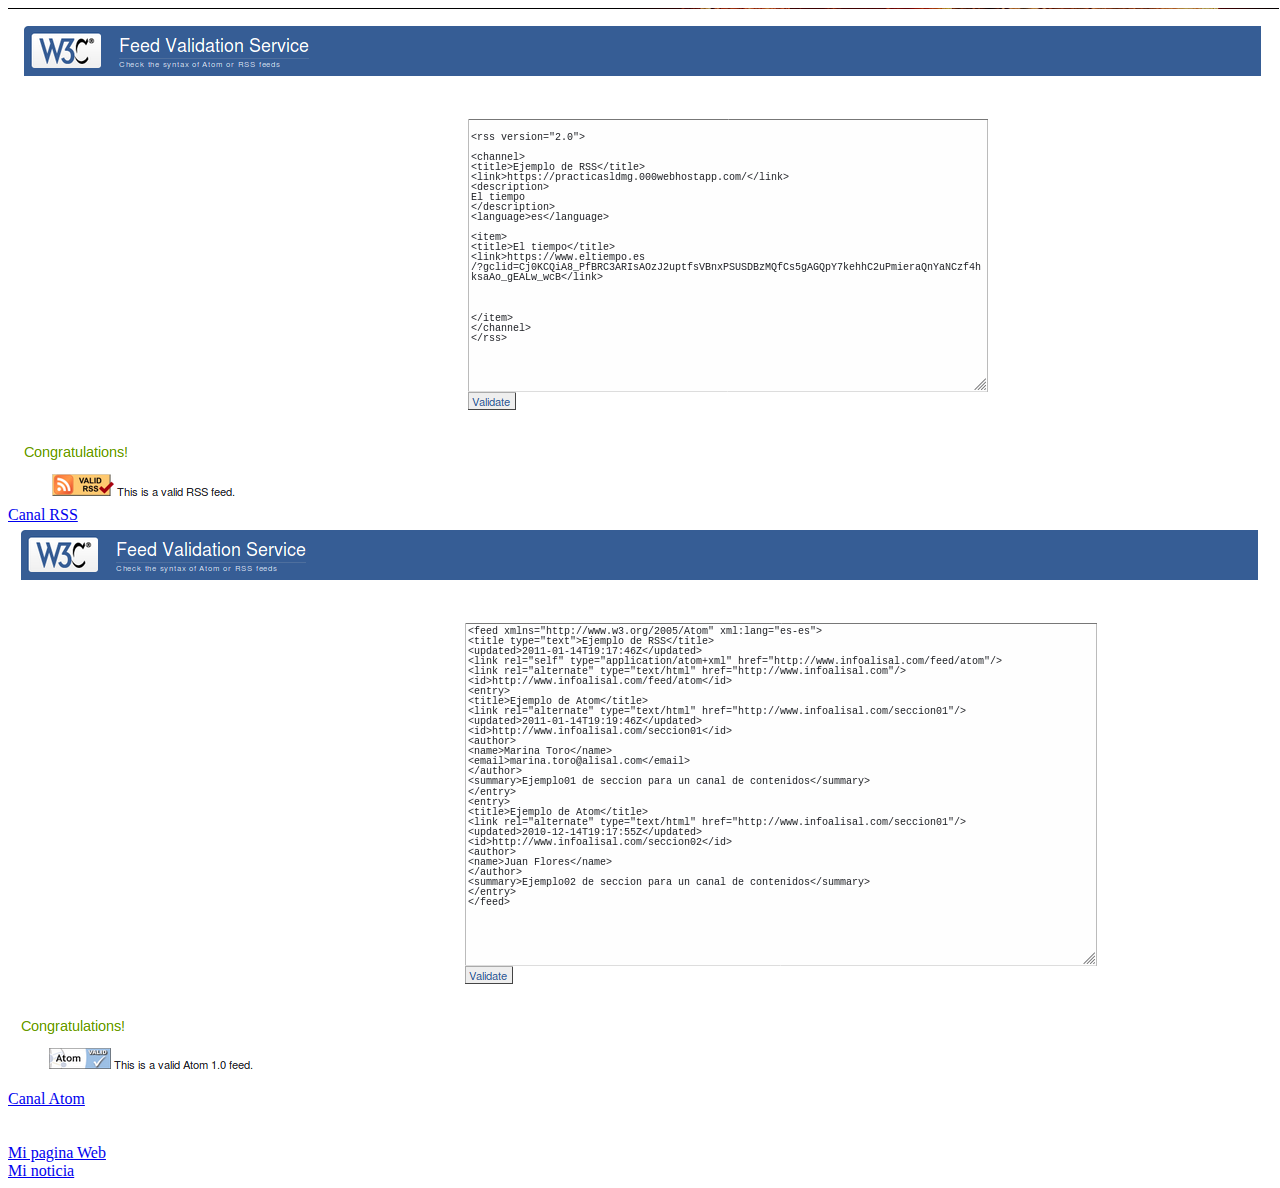
<file: index.html>
<!DOCTYPE html>
<html>
<head>
	<title>El Tiempo</title>
	<rss version="2.0">
</head>
<body>
<img src="Validacion RSS.png">
<a href="PracticaRSS.xml">Canal RSS</a>
  <img src="Validacion Atom.png">
  <a href="PracticaRssAtom.xml">Canal Atom</a>
  <a href="Mi noticia.html"></a>
<br><br><br>
    <a href="practica1.2CSS.html">Mi pagina Web</a>
    <br>
    <a href="Mi noticia.html">Mi noticia</a>



</body>
</html>
</file>
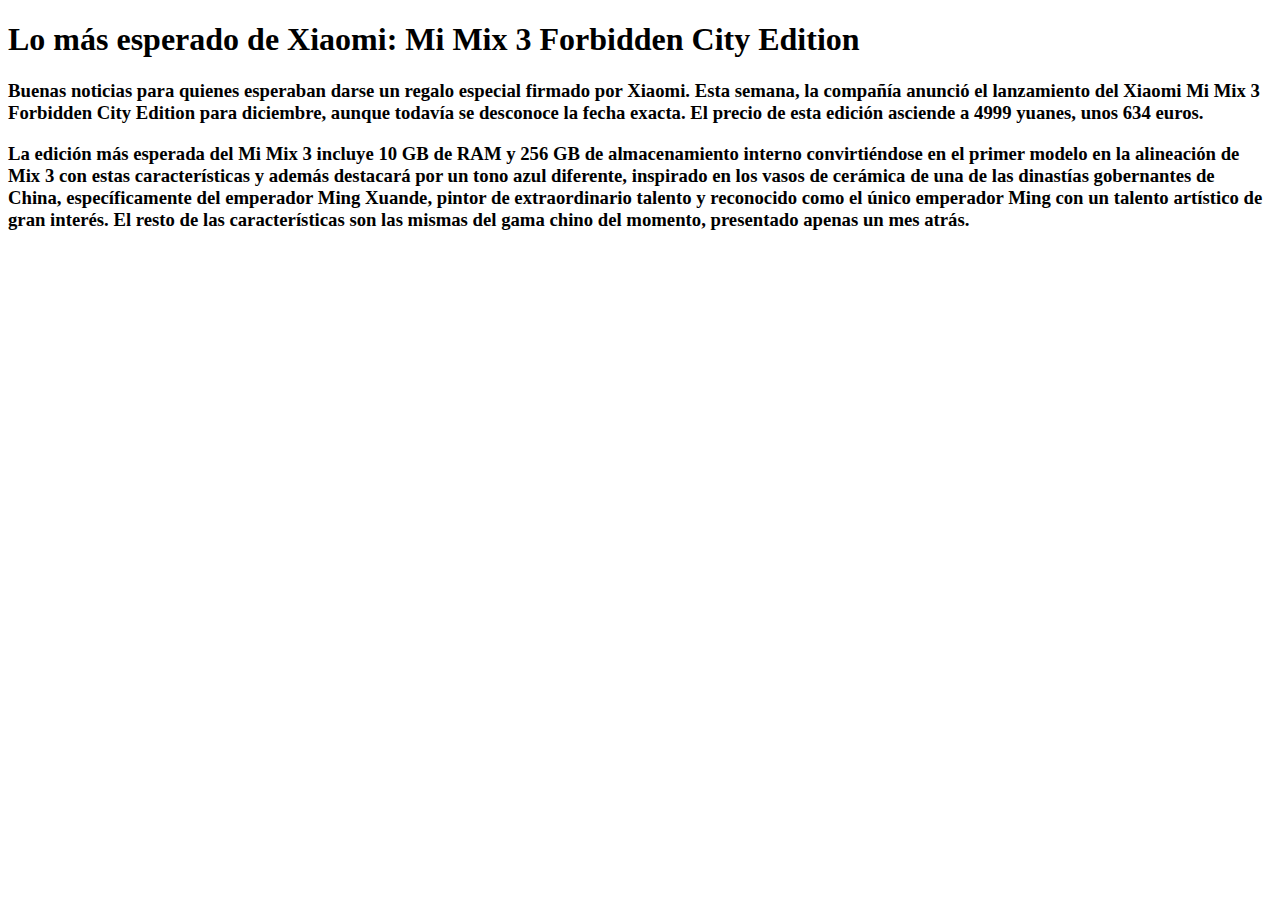
<file: Mi noticia.html>
<!DOCTYPE html>
<html lang="en-us">		
	<meta charset="utf-8">	
<html>
<head>
	<title>Mi noticia</title>
</head>
<body>



<h1>Lo más esperado de Xiaomi: Mi Mix 3 Forbidden City Edition</h1>
<h3>Buenas noticias para quienes esperaban darse un regalo especial firmado por Xiaomi. Esta semana, la compañía anunció el lanzamiento del Xiaomi Mi Mix 3 Forbidden City Edition para diciembre, aunque todavía se desconoce la fecha exacta. El precio de esta edición asciende a 4999 yuanes, unos 634 euros.</h3>

<h3> La edición más esperada del Mi Mix 3 incluye 10 GB de RAM y 256 GB de almacenamiento interno convirtiéndose en el primer modelo en la alineación de Mix 3 con estas características y además destacará por un tono azul diferente, inspirado en los vasos de cerámica de una de las dinastías gobernantes de China, específicamente del emperador Ming Xuande, pintor de extraordinario talento y reconocido como el único emperador Ming con un talento artístico de gran interés. El resto de las características son las mismas del gama chino del momento, presentado apenas un mes atrás.</h3>


</body>
</html>
</file>
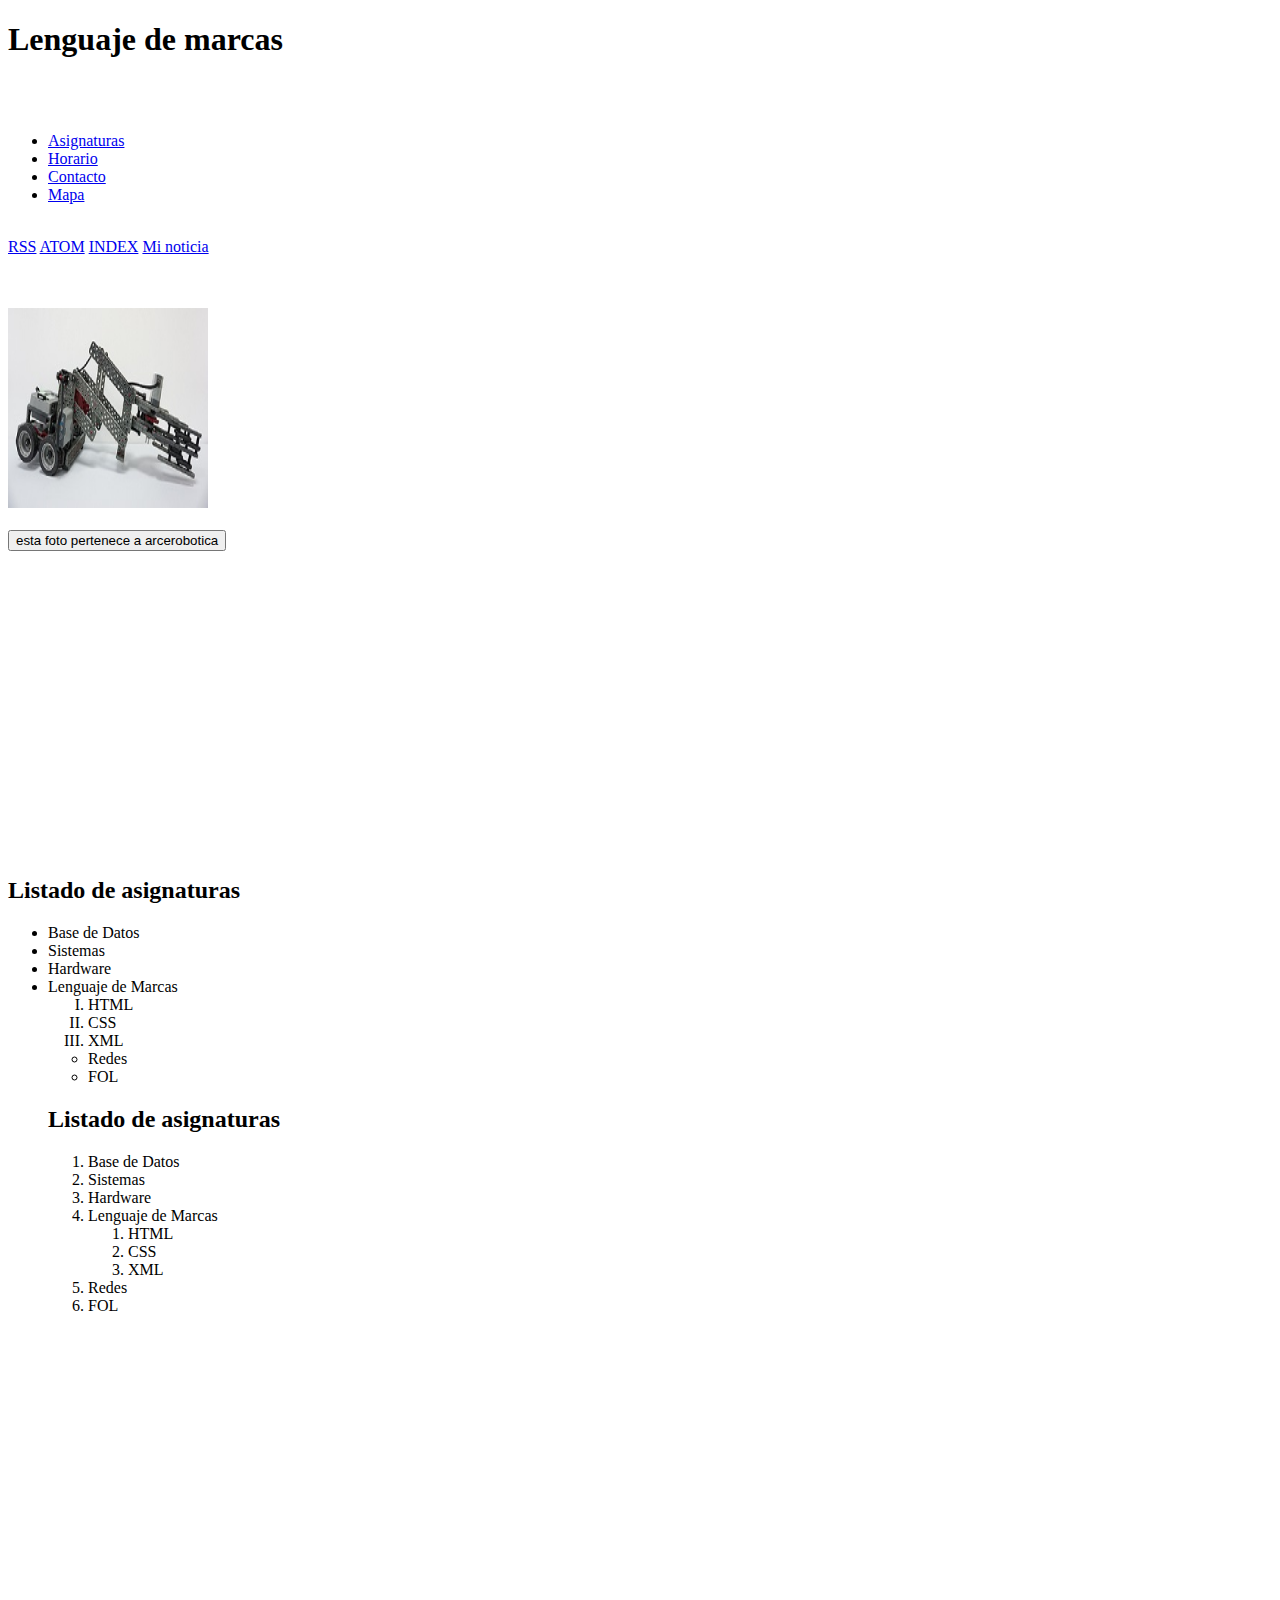
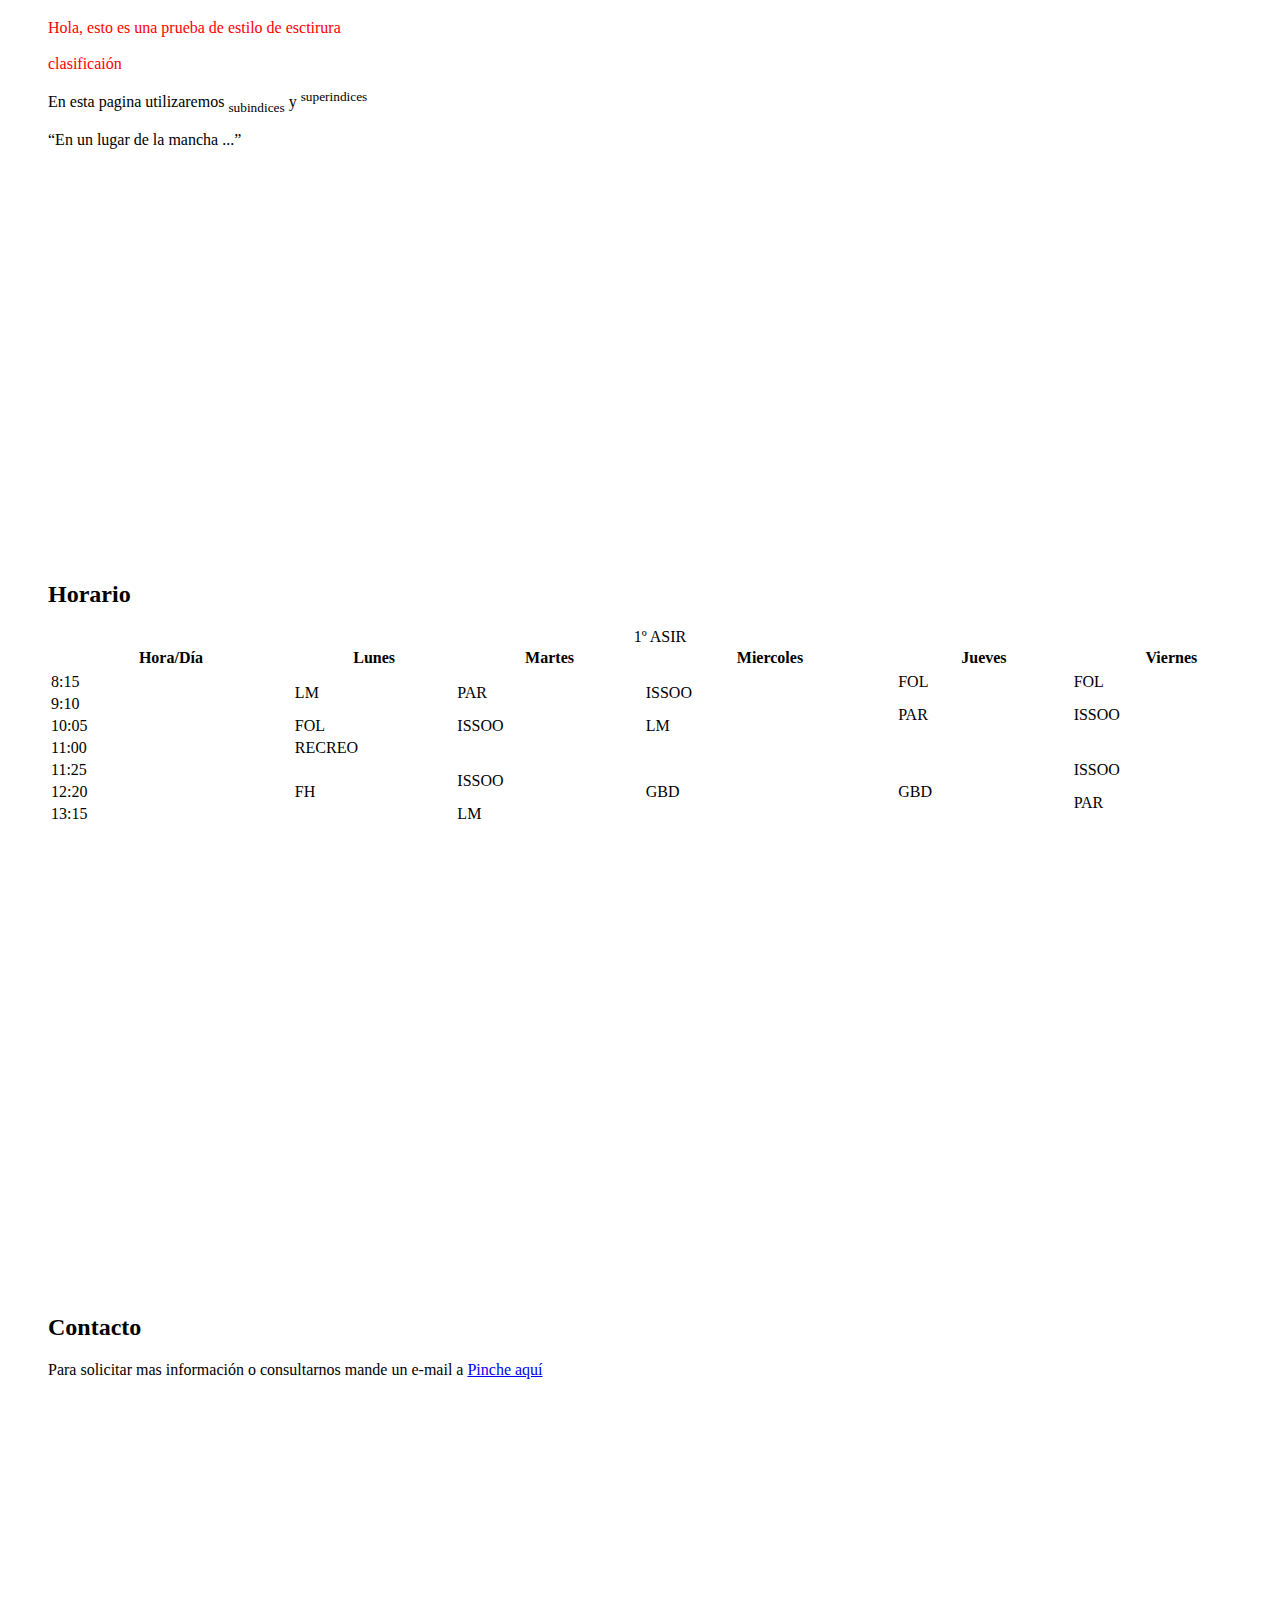
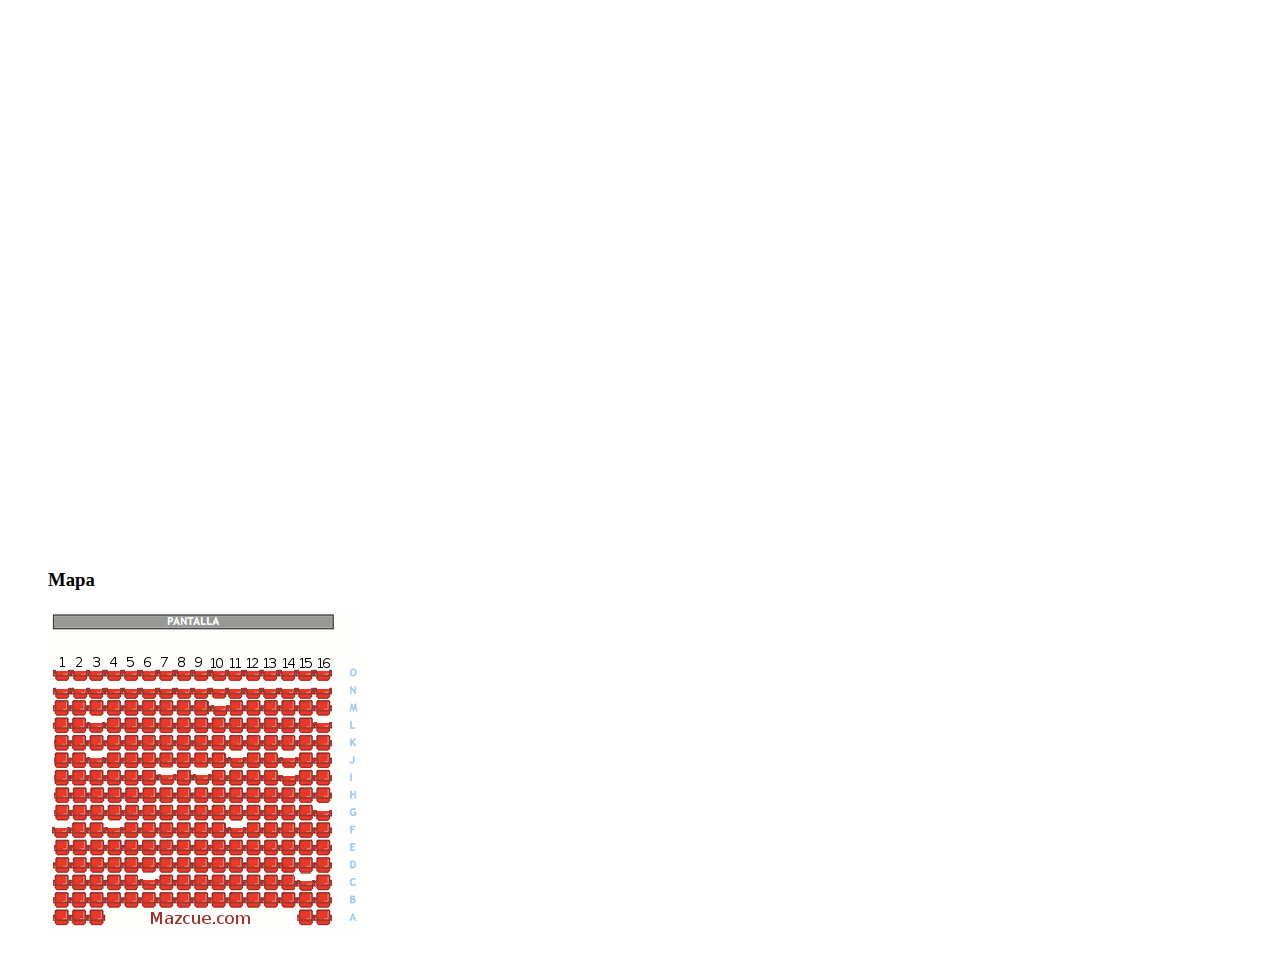
<file: practica1.2CSS.html>
<!Hecho por Oscar y Albert-->
<!DOCTYPE html>
<html>
<head>


		<!idioma-->
<html lang="en-us">

		<!tildes-->
<meta charset="utf-8">
		<!Hecho por Oscar y Albert-->
<meta name="Albert" coment="Albert">

<title>Albert</title>

<header>
	<h1>Lenguaje de marcas</h1>
</header>
<br><br>
</head>
<body>
<ul>
  <li><a href="#Asignaturas">Asignaturas</a></li>
  <li><a href="#Horario">Horario</a></li>
  <li><a href="#Contacto">Contacto</a></li>
  <li><a href="#Mapa">Mapa</a></li>
</ul>	
<br>
<a target="_blank" href="PracticaRSS.xml">RSS</a>
<a target="_blank" href="PracticaRssAtom.xml">ATOM</a>
<a target="_blank" href="index.html">INDEX</a>
<a target="_blank" href="Mi noticia.html">Mi noticia</a>
<br><br>
<p>

<!añadir una foto-->
</p>
     
<br>    
<img src="5-09.JPG" width="200" height="200">
</a>
<br>
<br>
<! boton con enlace-->
<form action="http://www.arcerobotica.org/web/" target="_blank">
    <input type="submit" value="esta foto pertenece a arcerobotica"/>
    <br>
    <br>

<br>
<br><br><br><br><br><br><br><br><br><br><br><br><br><br><br>
</form>
<!lista desordenada-->
<h2 id="Asignaturas">Listado de asignaturas</h2>

<ul>
<li>Base de Datos</li>	
<li>Sistemas</li>
<li>Hardware</li>
<li>Lenguaje de Marcas</li>
<ol type ="I">
				<li>HTML</li>
			<li>CSS</li>
		<li>XML</li>

</ol>
<ul>
<li>Redes</li>
<li>FOL</li>
</ul>

<!lista ordenada-->
<h2>Listado de asignaturas</h2>
<ol>
<li>Base de Datos</li>	
<li>Sistemas</li>
<li>Hardware</li>
<li>Lenguaje de Marcas</li>
	<!sub apartados en la lista-->
	<ol type ="1">
				<li>HTML</li>
			<li>CSS</li>
		<li>XML</li>
</ol>
<li>Redes</li>
<li>FOL</li>
</ol>	

<br><br><br><br><br><br><br><br><br><br><br><br><br><br><br><br>
<!estilo de letra -->



<p style="color: red">
Hola, esto es una prueba de estilo de esctirura<br>
<br>
clasificaión 
</p>
<p>
En esta pagina utilizaremos <sub>subindices</sub> y <sup>superindices</sup>
</p>
<p><q>En un lugar de la mancha ...</q></p>
<br><br><br><br><br><br><br><br><br><br><br><br><br><br><br><br><br><br><br><br><br><br>
<!tabla horario-->
<h2 id="Horario">Horario</h2>
<table style="width: 100%">
<caption>1º ASIR</caption>
	<tr>
		<th class="tabla">Hora/Día</th>
		<th class="tabla">Lunes</th>
		<th class="tabla">Martes</th>
		<th class="tabla">Miercoles</th>
		<th class="tabla">Jueves</th>
		<th class="tabla">Viernes</th>
	<tr/>
	<tr>
		<td>8:15</td>

		<td id="lm" rowspan="2" >LM</td>
		<td id="par"  rowspan="2" >PAR</td>
		<td id="issoo"  rowspan="2" >ISSOO</td>
		<td id="fol">FOL</td>
		<td id="fol">FOL</td>
	</tr>
	<tr>
		<td>9:10</td>
		
		
		
		<td id="par"  rowspan="2" >PAR</td>
		<td id="issoo"  rowspan="2" >ISSOO</td>
	</tr>
	<tr>
		<td>10:05</td>
		<td id="fol">FOL</td>
		<td id="issoo">ISSOO</td>
		<td id="lm">LM</td>
		
	</tr>
	<tr>
		<td>11:00</td>
		<!-unir celdas recreo colspan columna-->
		<td id="recreo" colspan="5">RECREO</td>
	</tr>
	<tr>
		<td>11:25</td>
		<td id="fhw" rowspan="3" >FH</td>
		<td id="issoo"  rowspan="2" >ISSOO</td>
		<td id="gbd" rowspan="3">GBD</td>
		<td id="gbd"  rowspan="3">GBD</td>
		<td id="issoo">ISSOO</td>
	</tr>
	<tr>
		<td>12:20</td>
		
		

		
		<td id="par"  rowspan="2" >PAR</td>
	</tr>
	<tr>
		<td >13:15</td>
		
		<td id="lm">LM</td>
		
		
	</tr>

</table>
<br><br><br><br><br><br><br><br><br><br><br><br><br><br><br><br><br><br><br><br><br><br><br><br>
<br><br>
<h2 id="Contacto">Contacto</h2>
<p>Para solicitar mas información o consultarnos mande un e-mail a <a href="mailto:pepeperez@gmail.com">Pinche aquí</a></p>

<br><br><br><br><br><br><br><br><br><br><br><br><br><br><br><br><br><br><br><br><br><br><br><br><br><br><br><br><br><br><br><br><br><br><br><br><br><br><br><br><br><br>
<h3 id="Mapa">Mapa</h3>

<img src="encuentra-butacas-cine.gif" usemap="#Butacas">
<!mapeo de coordenadas en una foto-->

<map name="Butacas">
<area shape="rect" coords="8,60,51,315"  target="_blank" href="http://yelmocines.es/">

<area shape="rect" coords="62,294,247,63"  target="_blank" href="https://www.cinesladehesa.com/">

<area shape="rect" coords="252,310,280,65"  target="_blank" href="https://www.cinesa.es/Cines/parque-corredor">

</body>
</html>
</file>
